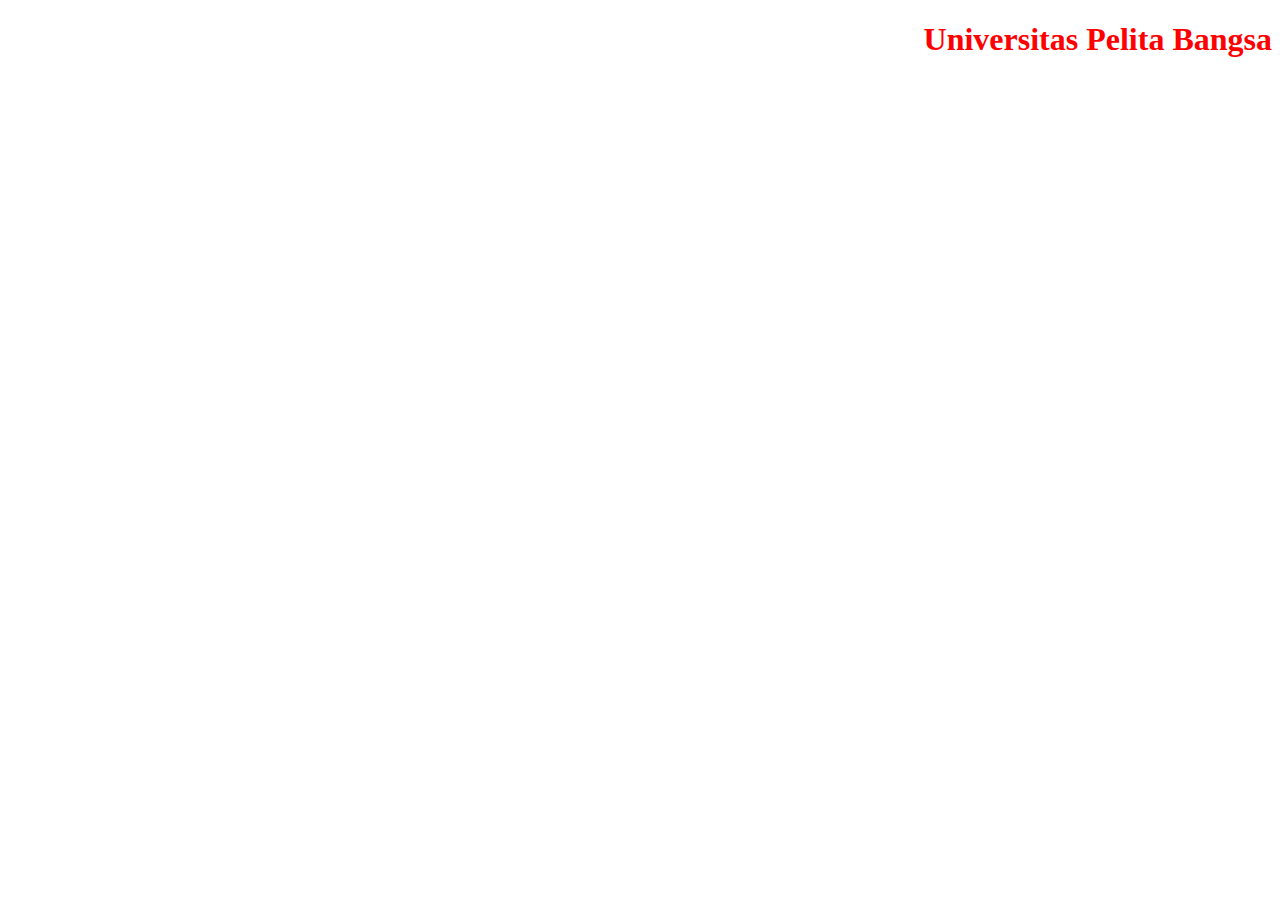
<file: index.html>
<!DOCTYPE html>
<html lang="en">
<head>
    <meta charset="UTF-8">
    <meta http-equiv="X-UA-Compatible" content="IE=edge">
    <meta name="viewport" content="width=device-width, initial-scale=1.0">
    <link rel="stylesheet" href="style.css">
    <title>CSS Dasar2</title>
    <style>
        .title1{
            color: blue;
            text-align: center;
        }
        #title1{
            color: red;
            text-align: right;
        }
    </style>
</head>
<body>
    <h1 class="title1" id="title1">Universitas Pelita Bangsa</h1>
</body>
</html>
</file>
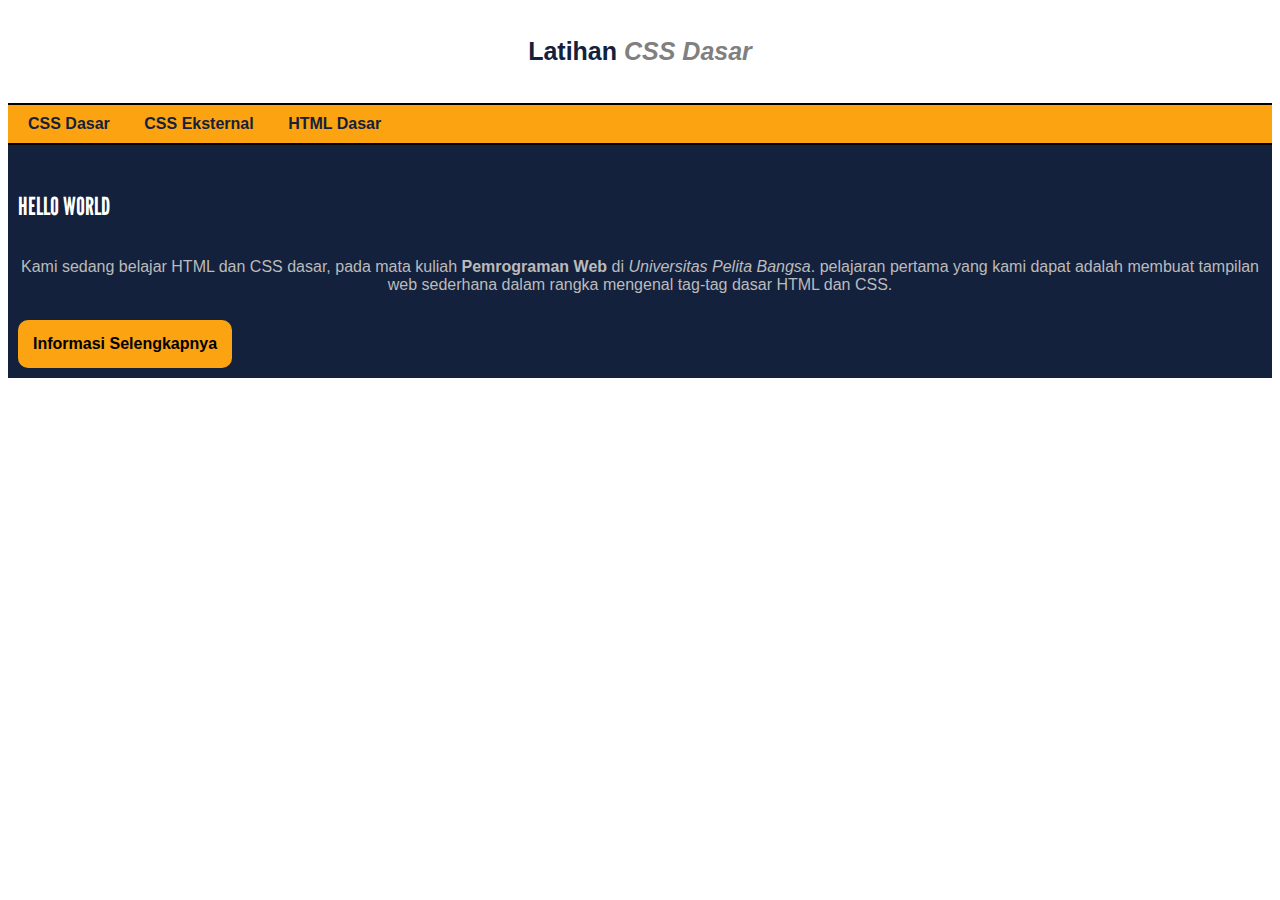
<file: lab2_css_dasar.html>
<!DOCTYPE html>
<html lang="en">
<head>
    <meta charset="UTF-8">
    <meta http-equiv="X-UA-Compatible" content="IE=edge">
    <meta name="viewport" content="width=device-width, initial-scale=1.0">
    <link rel="stylesheet" href="style_eksternal.css">
    <title>CSS Dasar</title>
    <style>
        body{
            font-family: sans-serif;
        }
        header{
            min-height: 80px;
            border-bottom: 2px solid #000;
        }
        h1{
            font-size: 25px;
            color: #14213d;
            text-align: center;
            padding: 20px 10px;
        }
        h1 i{
            color: #808080;
        }
    </style>
</head>
<body>
    <div>
        <header>
            <h1>Latihan <i>CSS Dasar</i></h1>
        </header>
        <nav>
            <a href="#">CSS Dasar</a>
            <a href="#">CSS Eksternal</a>
            <a href="#">HTML Dasar</a>
        </nav>
        <!-- CSS ID Selector -->
        <div id="intro">
            <h1>Hello World</h1>
            <p style="text-align: center; color: #bbb;">
                Kami sedang belajar HTML dan CSS dasar, pada mata kuliah <b>Pemrograman Web</b> di <i>Universitas Pelita Bangsa</i>. pelajaran pertama yang kami dapat adalah membuat tampilan web sederhana dalam rangka mengenal tag-tag dasar HTML dan CSS.
            </p>
            <!-- CSS class selector -->
            <a href="" class="button btn-primary">Informasi Selengkapnya</a>
        </div>
    </div>
</body>
</html>
</file>
<file: style.css>
h1{
    color: green;
}
</file>
<file: style_eksternal.css>
@import url('https://fonts.googleapis.com/css2?family=League+Gothic&display=swap');

nav{
    background-color: #fca311;
    padding: 10px;
    border-bottom: 2px solid #000;
}
nav a{
    color: #14213d;
    text-decoration: none;
    padding: 10px 20px;
    font-weight: bold;
    margin-left: -10px;
}
nav a:hover{
    background-color: #c58217;
}
#intro{
    background-color: #14213d;
    padding-top: 10px;
}
#intro h1{
    color: #fff;
    text-align: left;
    font-family: 'League Gothic', sans-serif;
    text-transform: uppercase;
}
.button{
    padding: 15px 15px;
    background-color: #fca311;
    color: #000;
    margin: 10px;
    display: inline-block;
    text-decoration: none;
    font-weight: bold;
    border-radius: 10px;
}
.button:hover{
    background-color: #c58217;
}
</file>
